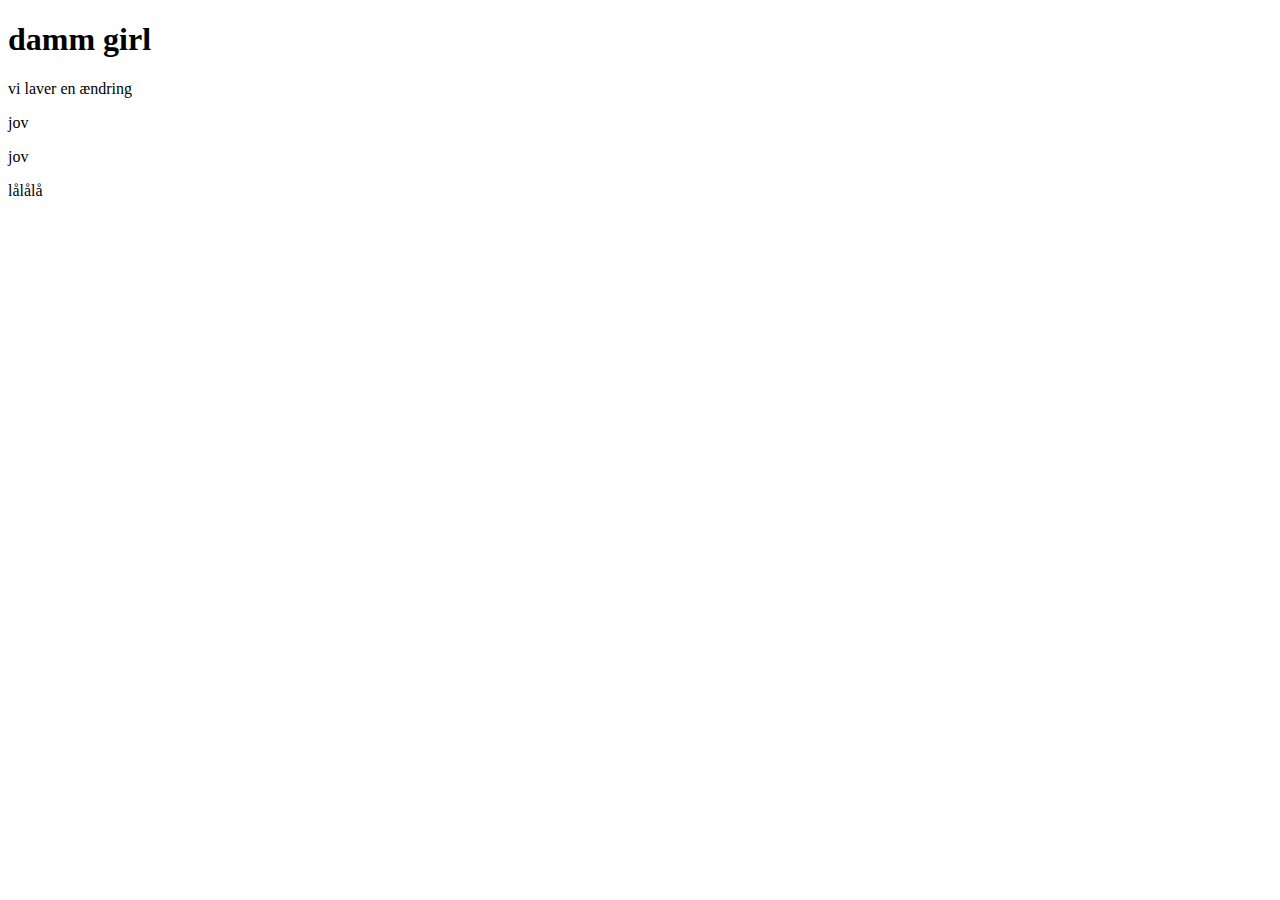
<file: index.html>
<!DOCTYPE html>
<html lang="en">
<head>
    <meta charset="UTF-8">
    <meta http-equiv="X-UA-Compatible" content="IE=edge">
    <meta name="viewport" content="width=device-width, initial-scale=1.0">
    <title>Document</title>
</head>
<body>

    <h1 class="musik">damm girl</h1>

    <p>vi laver en ændring</p>

    <p>jov</p>
    <p>jov</p>
    

    <p>lålålå</p>

</body>
</html>
</file>
